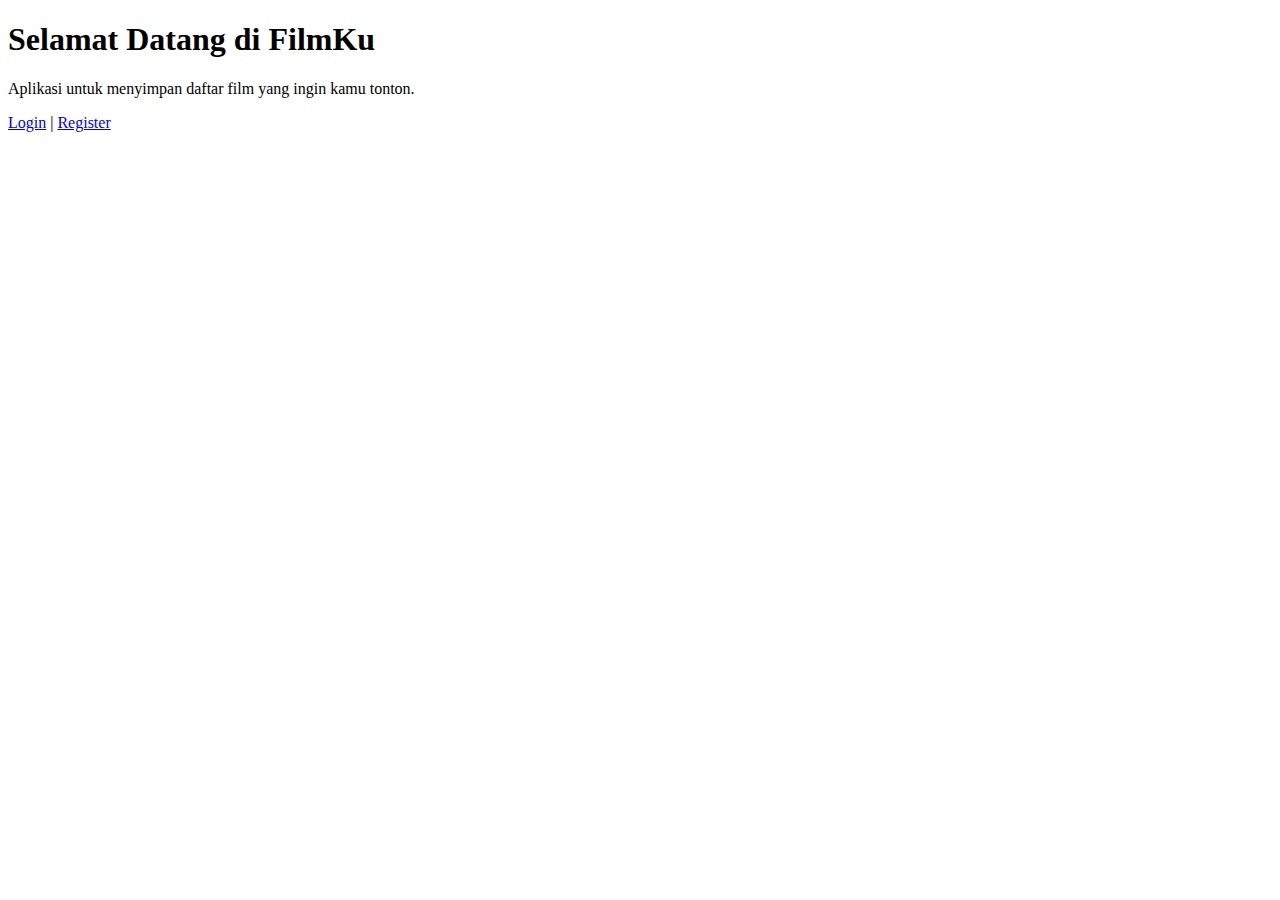
<file: views/index.html>
<!DOCTYPE html>
<html lang="id">
<head>
    <meta charset="UTF-8">
    <title>FilmKu - Beranda</title>
</head>
<body>
    <h1>Selamat Datang di FilmKu</h1>
    <p>Aplikasi untuk menyimpan daftar film yang ingin kamu tonton.</p>

    <a href="login.html">Login</a> |
    <a href="register.html">Register</a>
</body>
</html>
</file>
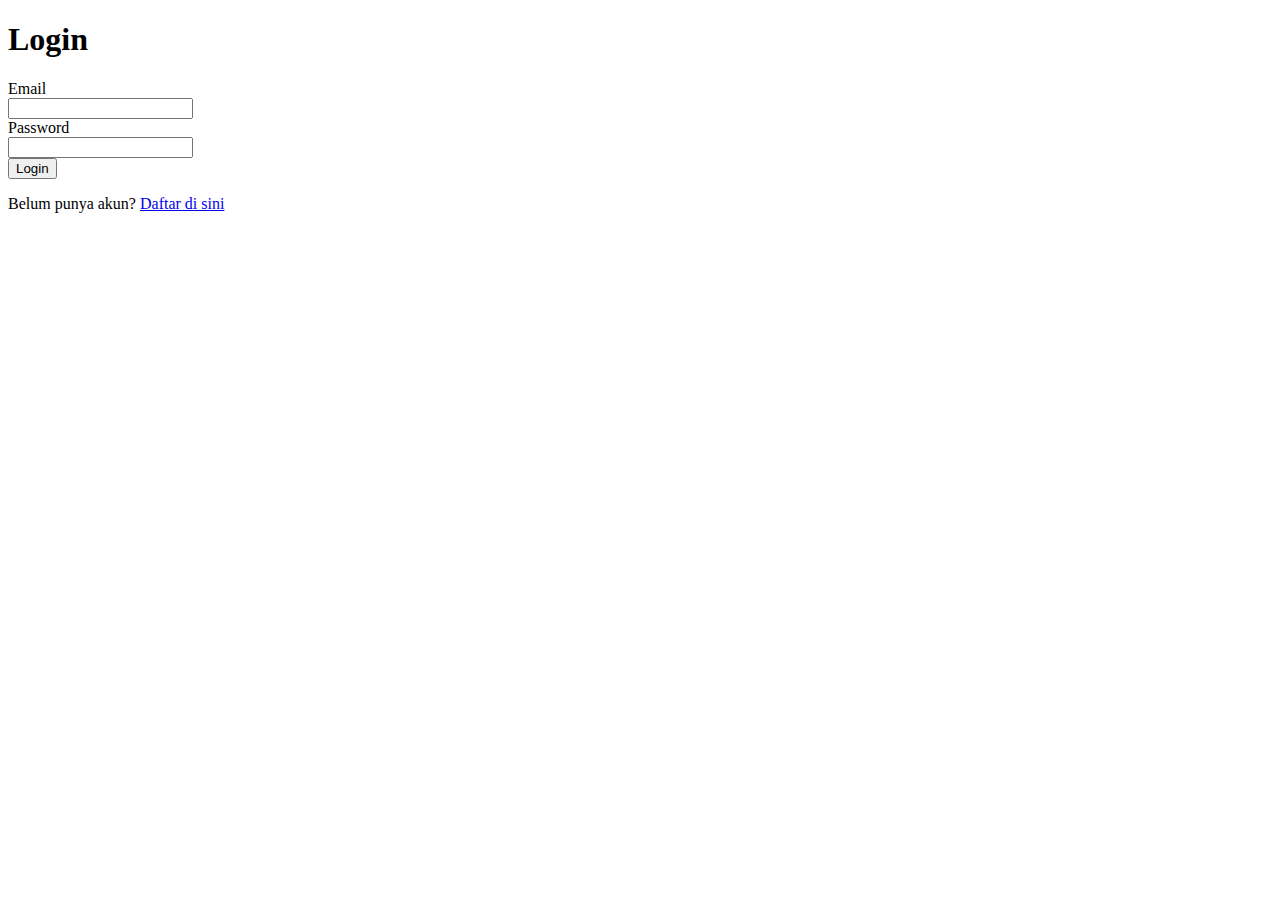
<file: views/login.html>
<!DOCTYPE html>
<html lang="id">
<head>
    <meta charset="UTF-8">
    <title>Login Akun</title>
</head>
<body>
    <h1>Login</h1>

    <form action="../auth/login.php" method="post">
        <div>
            <label>Email</label><br>
            <input type="email" name="email" required>
        </div>

        <div>
            <label>Password</label><br>
            <input type="password" name="password" required>
        </div>

        <button type="submit">Login</button>
    </form>

    <p>Belum punya akun? <a href="register.html">Daftar di sini</a></p>
</body>
</html>
</file>
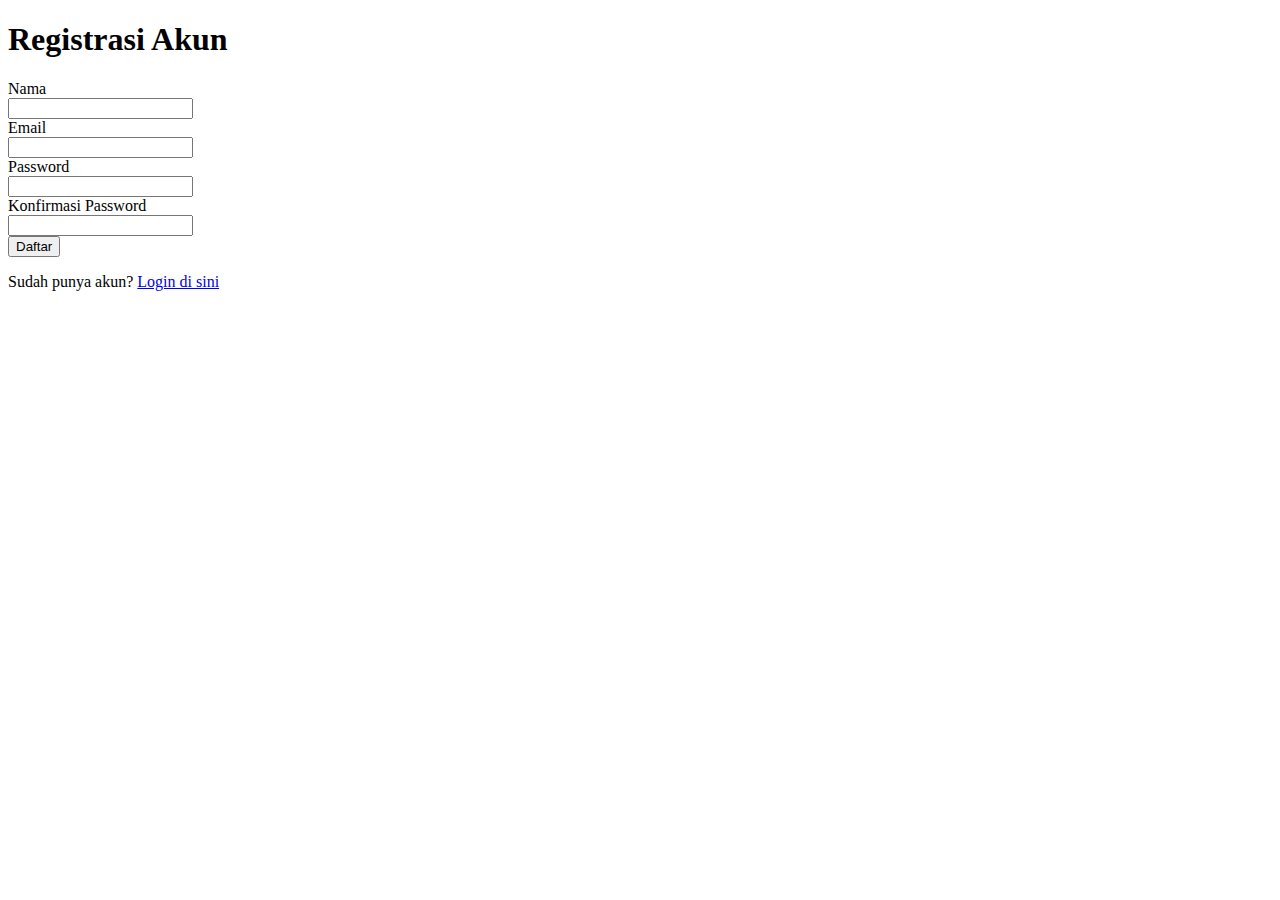
<file: views/register.html>
<!DOCTYPE html>
<html lang="id">
<head>
    <meta charset="UTF-8">
    <title>Registrasi Akun</title>
</head>
<body>
    <h1>Registrasi Akun</h1>

    <form action="../auth/register.php" method="post">
        <div>
            <label>Nama</label><br>
            <input type="text" name="name" required>
        </div>

        <div>
            <label>Email</label><br>
            <input type="email" name="email" required>
        </div>

        <div>
            <label>Password</label><br>
            <input type="password" name="password" required>
        </div>

        <div>
            <label>Konfirmasi Password</label><br>
            <input type="password" name="confirm_password" required>
        </div>

        <button type="submit">Daftar</button>
    </form>

    <p>Sudah punya akun? <a href="login.html">Login di sini</a></p>
</body>
</html>
</file>
